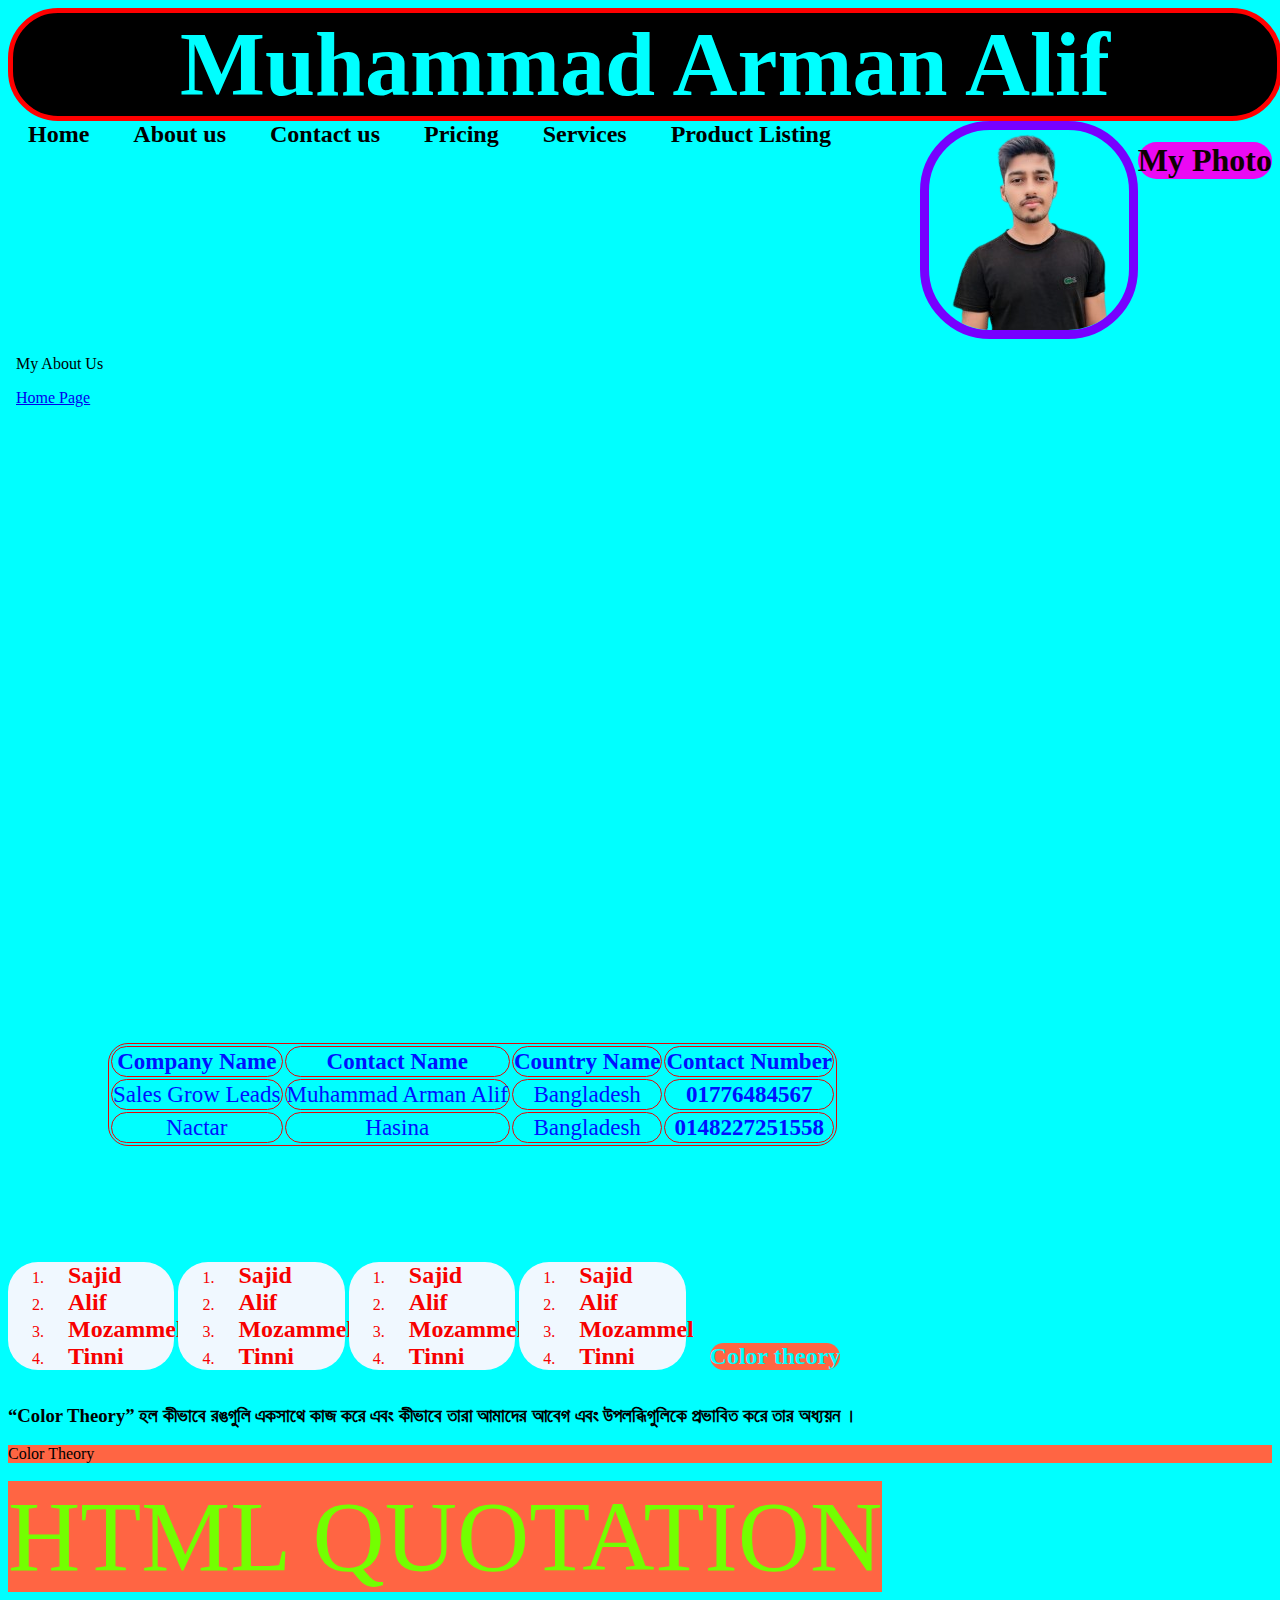
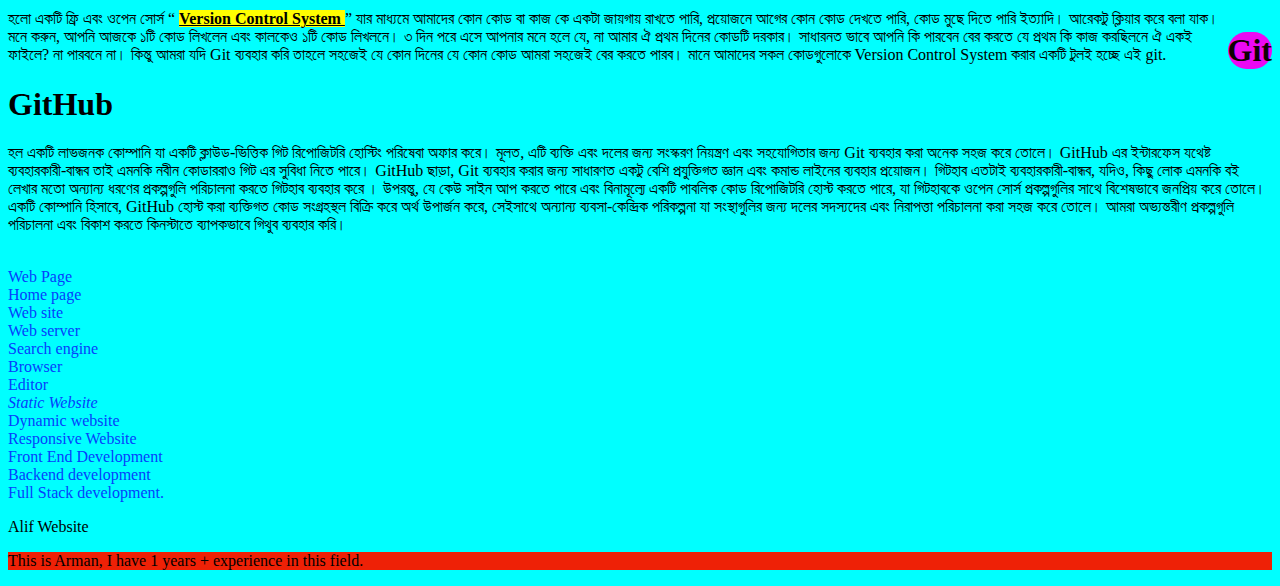
<file: index.html>
<!DOCTYPE html>
<Html>

<Head>
	<title> Alif Website </title>
	<link rel="icon" type="image/x-icon" href="AlifImage/favicon.ico">
	<link rel="stylesheet" href="Mycss.css">
	<link rel="stylesheet" href="Contact_us.html">
	<style>
		body {
	
			background-color: cyan
		}
	
	
		
		
    table{
		margin-top: 1px;
		tr:hover {background-color: #ff6543;}
		td:hover {background-color: #59ff43;}
		border-radius: 20px;
	}
img {
	float: right;
	border: 9px solid rgb(119, 0, 255);
	border-radius: 70px;	
}

.h1{
		float: right;
		color: #0f0101;
		background-color: rgb(235, 9, 243);
		border-radius: 20px;
	}
	ol{
		/* color: #eb0d8f; */
		border: #59ff43;
		display: inline-block;
		border-radius: 30px;
		background-color: aliceblue;
		color: #f70000;
		width: 10%;
	}
ol:hover{
	background-color: #190ae0;
	color: #59ff43;
	width: 8%;
	display: inline-block;
	border-radius: 50px;
}
h2 {
	display: inline-block;
	margin: 0;
	margin-right: 20px;
	margin-left: 20px;
	padding: 10;
	border: 10px;
	border-radius: 30px;
	
}
a {
	text-decoration: none;
}
	table, th, td {
		  border:1px solid rgb(231, 7, 7);
		  text-align: center;
		  align-items: center;
		  color: #0011ff;
		  font-size: larger;
		  border-radius: 20px;
		  margin: 100px;
		}

	</style>
</Head>





<body>
	<h2 class="myclass"> Muhammad Arman Alif </h2>
	<h1 class="h1">My Photo</h1>
	<img src="AlifImage/1699154703087-removebg-preview (1).png">
	<h2>Home</h2>
	<h2><a href="About_us.html" target="myfram" >About us</a> </h2>
	<h2><a href="Contact_us.html" target="myfram">Contact us</a></h2>
	<h2><a href="Pricing.html" target="myfram">Pricing</a> </h2>
    <h2><a href="Services.html" target="myfram">Services</a></h2>
	<h2><a href="e-commercce table.html" target="myfram">Product Listing</a></h2>
	
	
	<iframe src="About_us.html" name="myfram" style="width: 100%; height: 600px;border:none"></iframe>
	
		<table align="center">
		<tr>
		  <th>Company Name</th>
		  <th>Contact Name</th>
		  <th>Country Name</th>
		  <th>Contact Number</th>
		</tr>
		<tr>
		  <td>Sales Grow Leads</td>
		  <td>Muhammad Arman Alif</td>
		  <td>Bangladesh</td>
		  <th>01776484567</th>
		</tr>
		<tr>
		  <td>Nactar</td>
		  <td>Hasina</td>
		  <td>Bangladesh</td>
		  <th>0148227251558</th>
		</tr>
	  </table>

	  <ol type="1" start="1">
		<li><h2>Sajid</h2></li>
		<li><h2>Alif</h2></li>
		<li><h2>Mozammel</h2></li>
		<li><h2>Tinni</h2></li>



	  </ol>
	  <ol type="1" start="1">
		<li><h2>Sajid</h2></li>
		<li><h2>Alif</h2></li>
		<li><h2>Mozammel</h2></li>
		<li><h2>Tinni</h2></li>



	  </ol>
	  <ol type="1" start="1">
		<li><h2>Sajid</h2></li>
		<li><h2>Alif</h2></li>
		<li><h2>Mozammel</h2></li>
		<li><h2>Tinni</h2></li>



	  </ol>
	  <ol type="1" start="1">
		<li><h2>Sajid</h2></li>
		<li><h2>Alif</h2></li>
		<li><h2>Mozammel</h2></li>
		<li><h2>Tinni</h2></li>



	  </ol>

		<!-- <h3> I am a <mark> Freelancer </mark> </h3> -->
		<!-- <h4> git bas, add, branch, commit </h4> -->
		<h2 id="h2" style="color: cyan;background-color: #ff6543;"> Color theory </h2>
		<h3> <Q>Color Theory</Q> হল কীভাবে রঙগুলি একসাথে কাজ করে এবং কীভাবে তারা আমাদের আবেগ এবং উপলব্ধিগুলিকে প্রভাবিত করে তার 
		অধ্যয়ন । </h3>


		<span>
			<p style="background-color:#ff6543;"> Color Theory </p>
		</span>

		<span style="background-color:#ff6543; font-size: 100px;" id="myid"> HTML QUOTATION</span>
		<p>
			<h1 class="h1">Git</h1> হলো একটি ফ্রি এবং ওপেন সোর্স <q><b> <u> <mark>Version Control System </mark> </u>
				</b></q> যার মাধ্যমে
			আমাদের
			কোন কোড বা কাজ কে একটা জায়গায় রাখতে পারি, প্রয়োজনে আগের কোন কোড দেখতে পারি, কোড মুছে দিতে পারি ইত্যাদি।
			আরেকটু
			ক্লিয়ার করে বলা যাক। মনে করুন, আপনি আজকে ১টি কোড লিখলেন এবং কালকেও ১টি কোড লিখলনে। ৩ দিন পরে এসে আপনার মনে
			হলে
			যে,
			না আমার ঐ প্রথম দিনের কোডটি দরকার। সাধারনত ভাবে আপনি কি পারবেন বের করতে যে প্রথম কি কাজ করছিলনে ঐ একই ফাইলে?
			না
			পারবনে না। কিন্তু আমরা যদি Git ব্যবহার করি তাহলে সহজেই যে কোন দিনের যে কোন কোড আমরা সহজেই বের করতে পারব।
			মানে
			আমাদের
			সকল কোডগুলোকে Version Control System করার একটি টুলই হচ্ছে এই git.
		</p>
		
		<p>
			<h1>GitHub</h1> হল একটি লাভজনক কোম্পানি যা একটি ক্লাউড-ভিত্তিক গিট রিপোজিটরি হোস্টিং পরিষেবা অফার করে। মূলত,
			এটি
			ব্যক্তি এবং দলের জন্য সংস্করণ নিয়ন্ত্রণ এবং সহযোগিতার জন্য Git ব্যবহার করা অনেক সহজ করে তোলে।

			GitHub এর ইন্টারফেস যথেষ্ট ব্যবহারকারী-বান্ধব তাই এমনকি নবীন কোডাররাও গিট এর সুবিধা নিতে পারে। GitHub ছাড়া,
			Git
			ব্যবহার করার জন্য সাধারণত একটু বেশি প্রযুক্তিগত জ্ঞান এবং কমান্ড লাইনের ব্যবহার প্রয়োজন।

			গিটহাব এতটাই ব্যবহারকারী-বান্ধব, যদিও, কিছু লোক এমনকি বই লেখার মতো অন্যান্য ধরণের প্রকল্পগুলি পরিচালনা করতে
			গিটহাব
			ব্যবহার করে ।

			উপরন্তু, যে কেউ সাইন আপ করতে পারে এবং বিনামূল্যে একটি পাবলিক কোড রিপোজিটরি হোস্ট করতে পারে, যা গিটহাবকে ওপেন
			সোর্স
			প্রকল্পগুলির সাথে বিশেষভাবে জনপ্রিয় করে তোলে।

			একটি কোম্পানি হিসাবে, GitHub হোস্ট করা ব্যক্তিগত কোড সংগ্রহস্থল বিক্রি করে অর্থ উপার্জন করে, সেইসাথে
			অন্যান্য
			ব্যবসা-কেন্দ্রিক পরিকল্পনা যা সংস্থাগুলির জন্য দলের সদস্যদের এবং নিরাপত্তা পরিচালনা করা সহজ করে তোলে। আমরা
			অভ্যন্তরীণ প্রকল্পগুলি পরিচালনা এবং বিকাশ করতে কিনস্টাতে ব্যাপকভাবে গিথুব ব্যবহার করি।
		</p>
		<p style="color:rgb(6, 64, 253)"> <br>Web Page <br> Home page <br> Web site <br> Web server <br> Search engine
			<br>
			Browser <br> Editor <br> <i> <strong> </strong>Static Website</i></strong></strong></i> <br> Dynamic website
			<br> Responsive Website <br> Front End Development <br> Backend development <br> Full Stack development.
		</p>

		<a href="alif.com"> Alif Website </a>

		<p style="background-color: rgb(238, 33, 6);">
			This is Arman, I have 1 years + experience in this field.
		</p>
</body>

</Html>
</file>
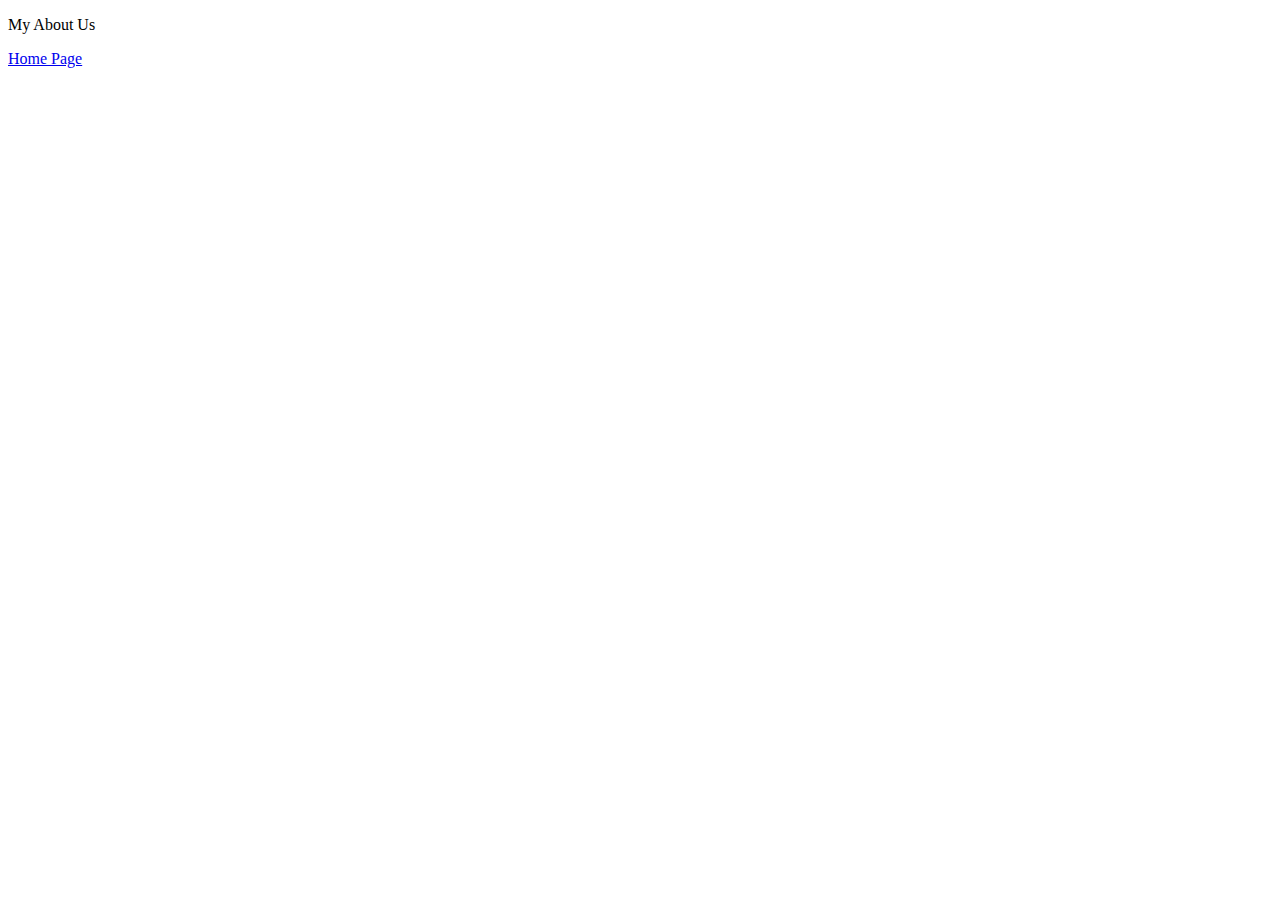
<file: About_us.html>
<!DOCTYPE html>
<html lang="en">
<head>
    <meta charset="UTF-8">
    <meta name="viewport" content="width=device-width, initial-scale=1.0">
    <title>My About Us</title>
</head>
<body>
    <p> My About Us </p>
    <a href="index.html">Home Page</a>
</body>
</html>
</file>
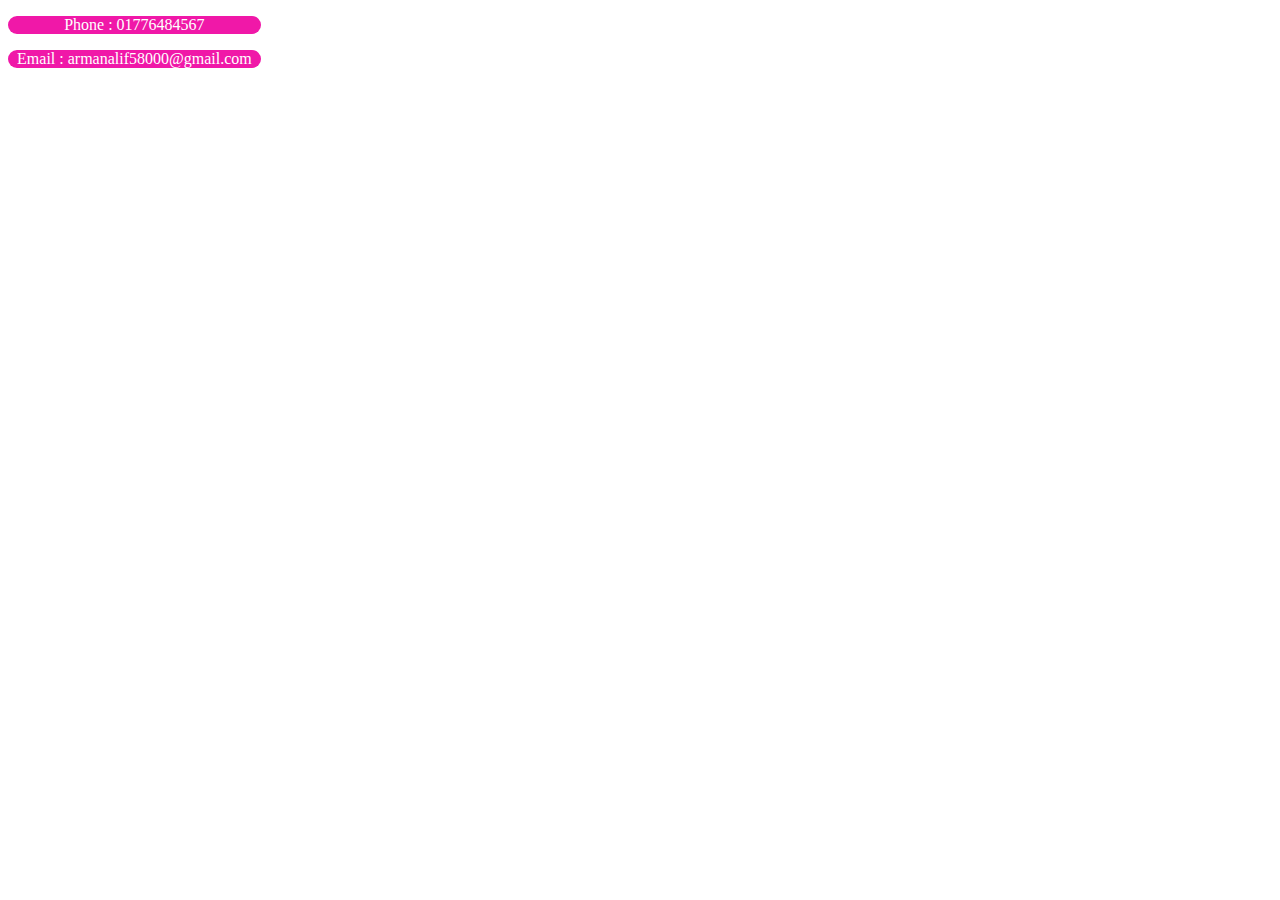
<file: Contact_us.html>
<!DOCTYPE html>
<html lang="en">
<head>
    <meta charset="UTF-8">
    <meta name="viewport" content="width=device-width, initial-scale=1.0">
    <title>Contact Us</title>

    <style>
        p{
            text-align: center;
            color: rgb(255, 255, 255);
            background-color: rgb(240, 24, 168);
            border: 10px;
            border-radius: 30px;
            width: 20%;
            
        }
    </style>
</head>
<body>
   <p> Phone : 01776484567 </p>
<p> Email : armanalif58000@gmail.com </p>
</body>
</html>
</file>
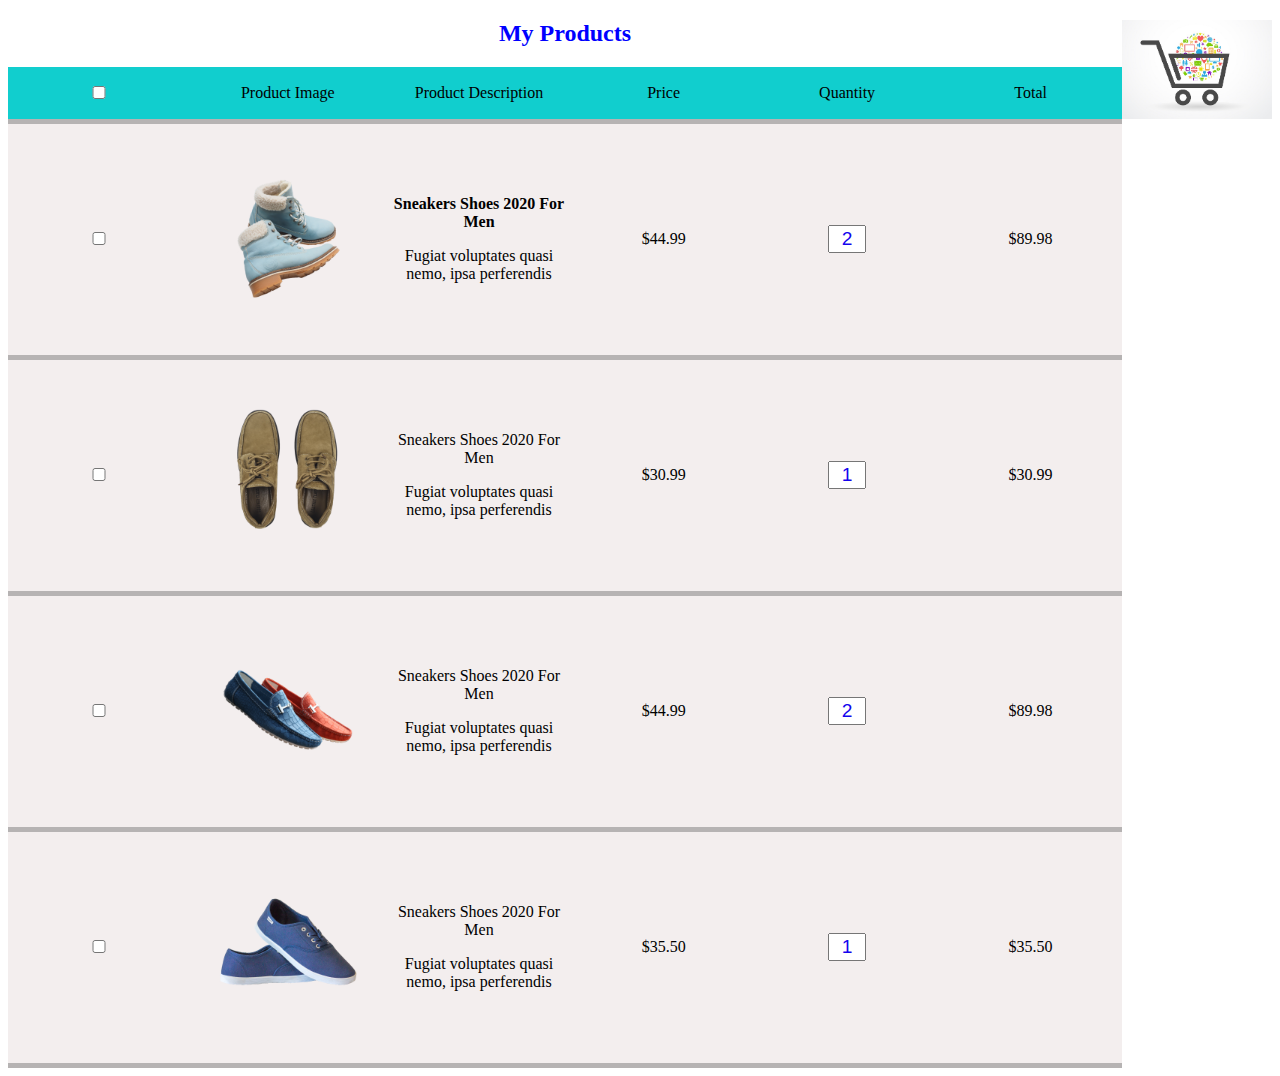
<file: e-commercce table.html>
<!DOCTYPE html>
<html lang="en">

<head>
    <meta charset="UTF-8">
    <meta name="viewport" content="width=device-width, initial-scale=1.0">
    <title>E-commerce Product Listing</title>
    <link rel="stylesheet" href="style.css">
    <img class="image" src="AlifImage/abandoned-cart-carritos-abandonados.jpg">
    <base href="AlifImage/">
</head>

<body>
   
    <table align="center">
        <div class="section"></div>
        <h2>My Products</h2>

        <tr class="classc">
            <td>
                <input type="checkbox" name="" id="">
            </td>
            <td>Product Image</td>
            <td>Product Description</td>
            <td>Price</td>
            <td>Quantity</td>
            <td>Total</td>
        </tr>

        <tr class="classa">
            <td>
                <input type="checkbox" name="" id="">
            </td>
            <td>
                <img src="product-1.jpg" alt="">
            </td>
            <td>
                <p><b>Sneakers Shoes 2020 For Men</p></b>
                <p>Fugiat voluptates quasi nemo, ipsa perferendis</p>
            </td>
            <td>$44.99</td>
            <td class="myclass"> <input type="box" name="1" id="" placeholder=""value="2"> </td>
            <td>$89.98</td>

        </tr>


        <tr class="classa">
            <td>
                <input type="checkbox" name="" id="">
            </td>
            <td>
                <img src="product-2.jpg" alt="">
            </td>
            <td>
                <p>Sneakers Shoes 2020 For Men</p>
                <p>Fugiat voluptates quasi nemo, ipsa perferendis</p>
            </td>
            <td>$30.99</td>
            <td class="myclass"> <input type="box" name="1" id="" placeholder=""value="1"> </td>
            <td>$30.99</td>

        </tr>


        <tr class="classa">
            <td>
                <input type="checkbox" name="" id="">
            </td>
            <td>
                <img src="product-3.jpg" alt="">
            </td>
            <td>
                <p>Sneakers Shoes 2020 For Men</p>
                <p>Fugiat voluptates quasi nemo, ipsa perferendis</p>
            </td>
            <td>$44.99</td>
            <td class="myclass"> <input type="box" name="1" id="" placeholder=""value="2"> </td>
            <td>$89.98</td>

        </tr>


        <tr class="classa">
            <td>
                <input type="checkbox" name="" id="">
            </td>

            <td>
                <img src="product-4.jpg" alt="">
            </td>
            <td>
                <p>Sneakers Shoes 2020 For Men</p>
                <p>Fugiat voluptates quasi nemo, ipsa perferendis</p>
            </td>
            <td>$35.50</td>
            <td class="myclass"> <input type="box" name="1" id="" placeholder=""value="1"> </td>
            <td>$35.50</td>

        </tr>




    </table>
</body>

</html>
</file>
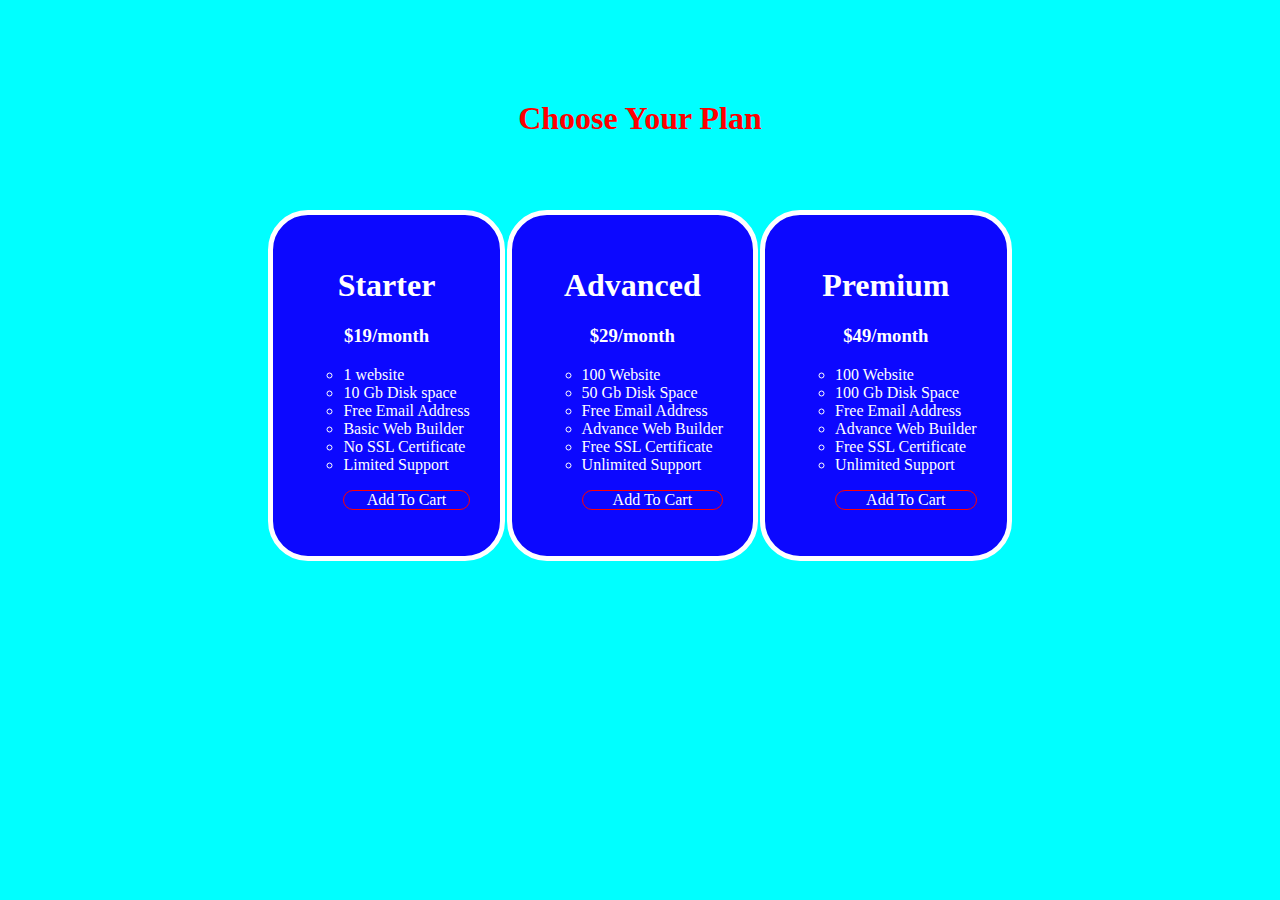
<file: Pricing.html>
<!DOCTYPE html>
<html lang="en">

<head>
    <title> Pricing </title>
    <style>
        body {
            background-color: cyan;
        }

        table {
            padding: 50px;
            align-items: center;
            
        }
        .heading{
            color: rgb(8, 1, 1);
            margin-top: 100px;
        }

        td {
            background-color: rgb(12, 8, 255);
            color: white;
            padding: 30px;
            border-radius: 40px;
          border: 5px solid white;
            margin-left: 300px;
        }
    tr{
    /* margin: 500px;
    padding: auto; */
    margin-left: 500px;
}
        h1,
        h3 {
            text-align: center;
           
        }

        p {
            text-align: center;
            border: 1px solid red;
            padding:auto;
            color: white;
            border-radius: 10px;
        }
        p:hover{
            background-color: blueviolet;

        }
        ul{
            align-items: center;
        }
    </style>
</head>

<body>
    <h1 class="heading" id="java"> Choose Your Plan </h1>
    <table align="center">
        <tr>
            <td>
                <h1>Starter</h1>
                <h3>$19/month</h3>

                <ul type="circle">
                    <li>1 website</li>
                    <li>10 Gb Disk space</li>
                    <li>Free Email Address</li>
                    <li>Basic Web Builder</li>
                    <li>No SSL Certificate</li>
                    <li>Limited Support</li>
                    <p>Add To Cart</p>
                </ul>
            </td>

            <td>
                <h1>Advanced</h1>
                <h3>$29/month</h3>

                <ul type="circle">
                    <li>100 Website</li>
                    <li>50 Gb Disk Space</li>
                    <li>Free Email Address</li>
                    <li>Advance Web Builder</li>
                    <li>Free SSL Certificate</li>
                    <li>Unlimited Support</li>
                    <p>Add To Cart</p>
                </ul>
            </td>

            <td>
                <h1>Premium</h1>
                <h3>$49/month</h3>

                <ul type="circle">
                    <li>100 Website</li>
                    <li>100 Gb Disk Space</li>
                    <li>Free Email Address</li>
                    <li>Advance Web Builder</li>
                    <li>Free SSL Certificate</li>
                    <li>Unlimited Support</li>
                    <p>Add To Cart</p>
                </ul>
            </td>





        </tr>

<script>
    document.getElementById("java") .style="text-align:center; color: red"
</script>
</body>

</html>
</file>
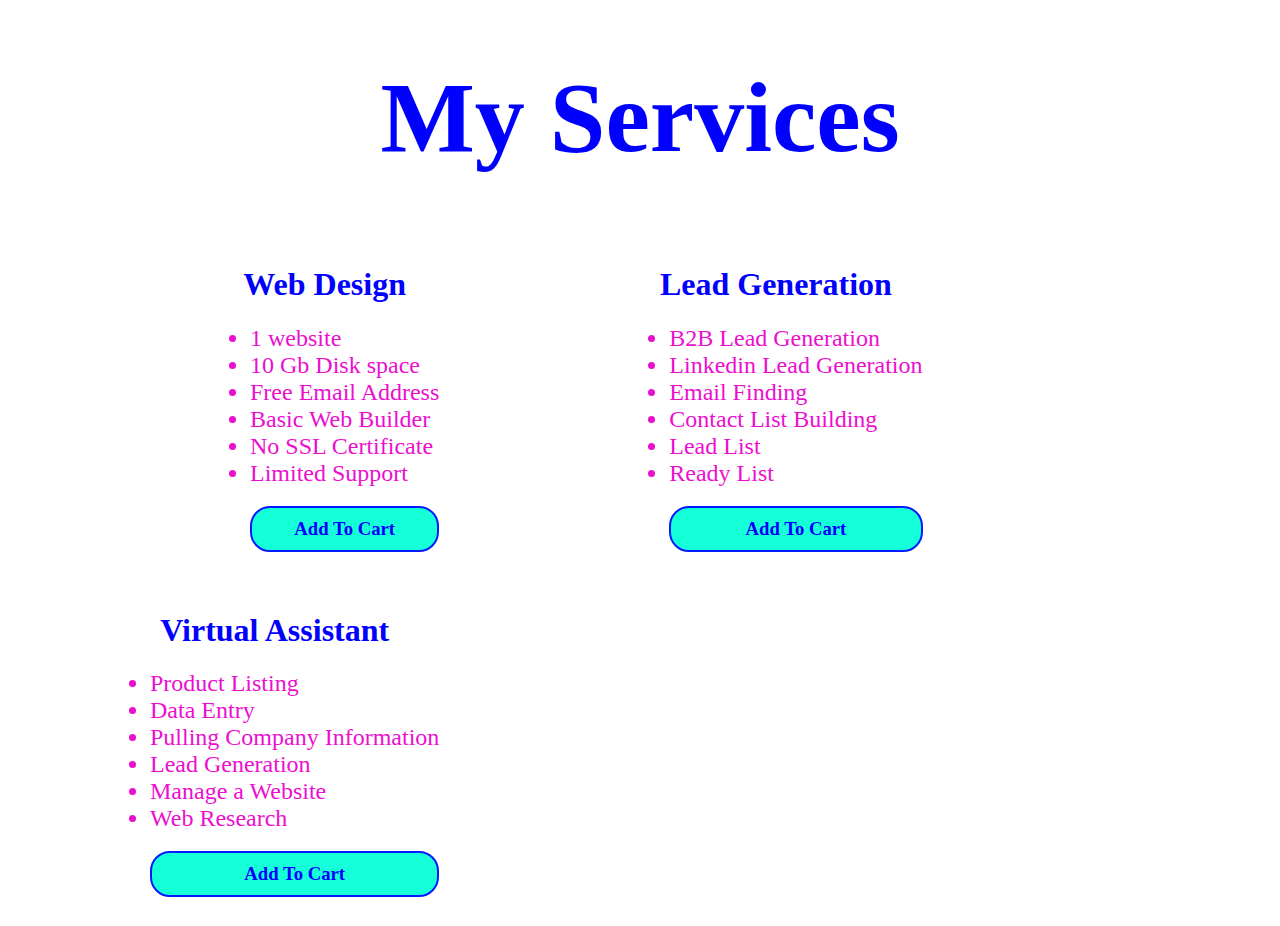
<file: Services.html>
<!DOCTYPE html>
<html lang="en">

<head>
    <meta charset="UTF-8">
    <meta name="viewport" content="width=device-width, initial-scale=1.0">
    <title>Services</title>
    <style>
        div {
            margin: 0;
            margin-right: 200px;
            margin-left: 300Px;
            border-radius: 30px;
            padding: 5px;
            display: inline-block;
            align-items: center;


        }

        .child {
            margin: auto;
            margin-right: 70px;
            margin-left: 200px;
            /* background-color: blue; */
            color: rgb(1, 8, 14);
            padding: 10px;
            float: left;
            text-align: ;
            /* border: 1px solid red; */
            align-items: center;

        }

        .child1 {
            margin: auto;
            margin-right: 70px;
            margin-left: 100px;
            /* background-color: blue; */
            color: rgb(5, 11, 15);
            padding: 10px;
            float: left;
            text-align: ;
            /* border: 1px solid red; */
            align-items: center;

        }

        .child0 {
            margin: auto;
            margin-right: 70px;
            margin-left: 100px;
            /* background-color: blue; */
            color: rgb(3, 5, 7);
            padding: 10px;
            text-align: ;
            /* border: 1px solid red; */
            align-items: center;
            float: left;

        }

        .alif {
            text-align: center;
            margin: 40px;
            width: auto;
            font-size: 100px;
            padding: 20px;

        }

        p {
            border: 2px solid rgb(0, 26, 255);
            border-radius: 20px;
            text-align: center;
            padding: 10px 30px;
            color: blue;
            background-color: rgb(21, 255, 216);
        }

        p:hover {
            background-color: rgb(198, 29, 240);
        }

        h1 {
            text-align: center;
            color: blue;
        }

        /* ul{
            align-self: center;
            margin: auto;
        } */

        li{
            font-size: x-large;
            color: rgb(236, 14, 207);
        }
    </style>
</head>

<body style="margin: auto;">
    <h1 class="alif"> My Services </h1>


    <div class="child">
        <h1>Web Design</h1>

        <ul type="center">
            <li>1 website</li>
            <li>10 Gb Disk space</li>
            <li>Free Email Address</li>
            <li>Basic Web Builder</li>
            <li>No SSL Certificate</li>
            <li>Limited Support</li>
            <h3><p>Add To Cart</p></h3>
        </ul>
    </div>
    <div class="child1">
        <h1>Lead Generation</h1>

        <ul type="center">
            <li>B2B Lead Generation</li>
            <li>Linkedin Lead Generation</li>
            <li>Email Finding</li>
            <li>Contact List Building</li>
            <li>Lead List</li>
            <li>Ready List</li>
            <h3><p>Add To Cart</p></h3>
        </ul>
    </div>
    <div class="child0">
        <h1>Virtual Assistant</h1>


        <ul type="center">
            <li>Product Listing</li>
            <li>Data Entry</li>
            <li>Pulling Company Information</li>
            <li>Lead Generation</li>
            <li>Manage a Website</li>
            <li>Web Research</li>
            <h3><p>Add To Cart</p></h3>
        </ul>
    </div>


</body>

</html>
</file>
<file: Mycss.css>
.myclass{
        color: aqua;
        margin: 0;
        padding: 0;
        background-color: rgb(0, 0, 0);
        border-radius: 50px;
        text-align: center;
        border: 5px solid red;
        width: 100%;
        font-size: 90px;
}

#myid{
     color: rgb(115, 255, 0);
     background-color: azure;
     font-size: larger;
     text-align: center;

}
a:visited {
        color: rgb(2, 1, 24);
        background-color: transparent;
        text-decoration: none;
      }
      
a:hover {
        color: rgb(252, 0, 0);
        text-decoration: none;
        font-family: 'Franklin Gothic Medium', 'Arial Narrow', Arial, sans-serif;
        font-size: 20px;
}
a {
        color: black;
}
</file>
<file: style.css>
img{
    
    size: 1%;
    width: 150px;
}
.image{
    float: right;
   
}
h2{
    text-align: center;

    color: blue;
}
td{
    height: 50px;
    width: 200px;
    text-align: center;
    border-bottom   : 5px solid rgb(182, 179, 179);
    
    
    
}
.myclass{
    text-align: center;
    

}
table{
    
    
    margin: 0 auto;
    border-spacing: 0px;
    background-color: rgb(243, 238, 238);
    
}
input{
    width: 30px;
    text-align: center;
    font-size: larger;
    color: rgb(20, 4, 238);
}
.classc{
    background-color: rgb(17, 206, 206);
    border-right: 5px solid black;
    
}
tr{
    
    border-right: 5px solid black;
}
.classa{
    margin-bottom: 10px;
    
}
</file>
